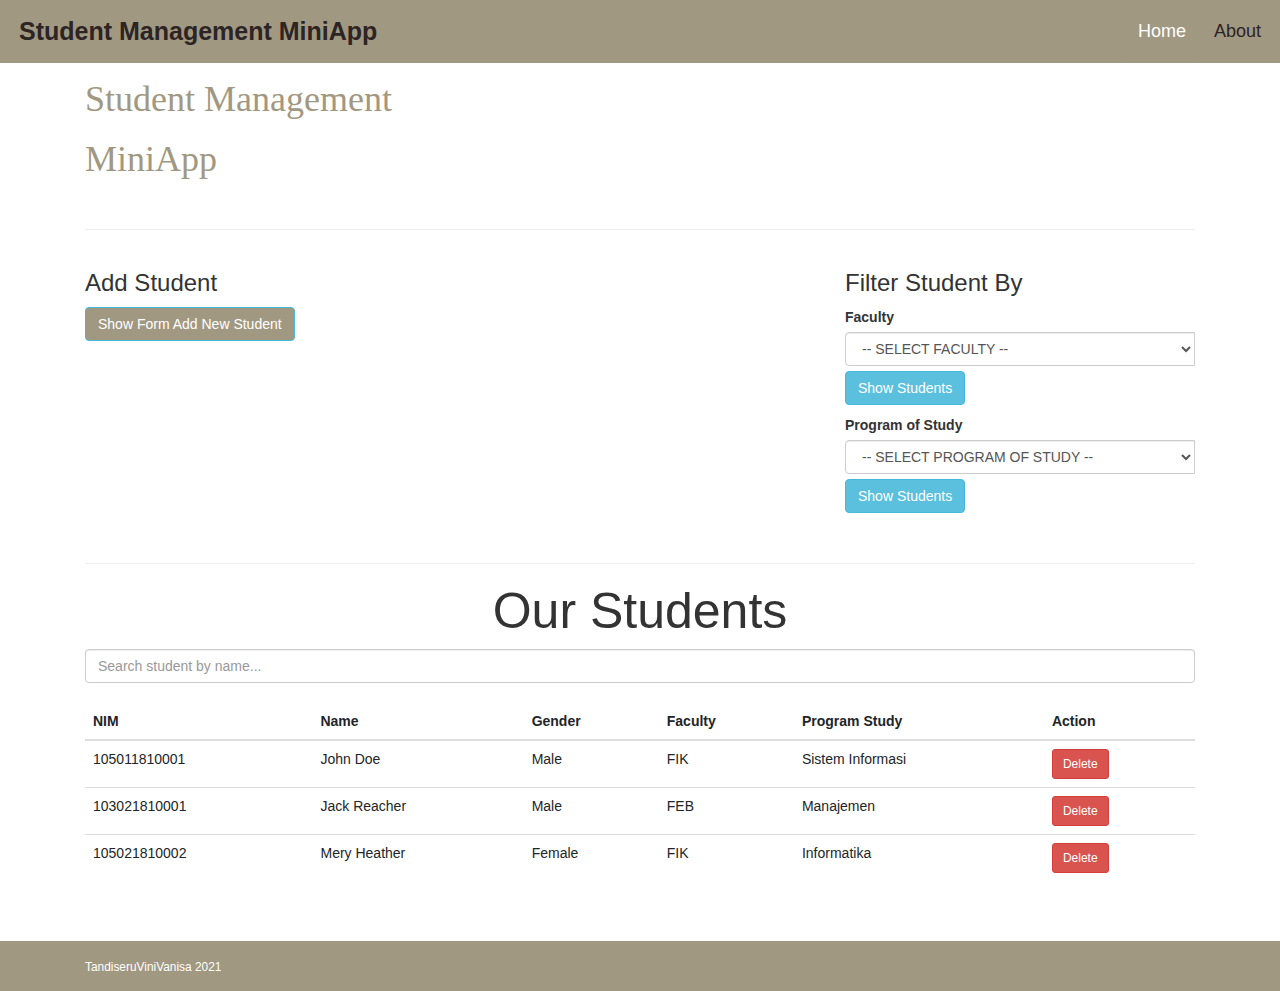
<file: index.html>
<!DOCTYPE html>
<html lang="en">
	<head>
		<meta charset="UTF-8" />
		<meta name="viewport" content="width=device-width, initial-scale=1.0" />

		<link rel="stylesheet" href="https://stackpath.bootstrapcdn.com/bootstrap/4.5.2/css/bootstrap.min.css"/>
		<link rel="stylesheet" href="style.css" />
		<link rel="stylesheet" href="https://maxcdn.bootstrapcdn.com/bootstrap/3.3.6/css/bootstrap.min.css">
		<script src="https://ajax.googleapis.com/ajax/libs/jquery/1.12.2/jquery.min.js"></script>
        <script src="https://maxcdn.bootstrapcdn.com/bootstrap/3.3.6/js/bootstrap.min.js"></script>

		<title>Student Management MiniApp</title>
	</head>
	<body onload="FillStudentList()">
		<header>
			<nav class="header">
				<a id="logo-container" href="index.html" class="logo">Student Management MiniApp</a>
				<div class="header-right">
					<a class="active" href="index.html">Home</a>
					<a class="inactive" href="about.html">About</a>
				</div>
			</nav>
			
		</header>
		<!-- Main Title -->
		<div class="container" style="font-family:verdana;">
			<br><br><br>
			<h1 style="color: #A19882;">Student Management</h1>
			<h1 style="color:  #A19882 ">MiniApp</h1>
			<br><hr>
		</div>
		
		<!-- 2 column of Form -->
		<div class="container">
		<div class="row">
			<!-- Add Student Form Column -->
			<div class="col-sm-7">
				<h3>Add Student</h3>
						<button type="button" class="btn btn-info" data-toggle="collapse" data-target="#demo" id="formbtn"
						style="background-color: #A19882;">Show Form Add New Student</button>
				<div id="demo" class="collapse">
					<form id="form-add-student">
						
		
						<br>
						<div class="form-group">
							<label for="NIM">Student ID (NIM)</label>
							<input type="text" class="form-control" id="NIM">
						</div>
						<div class="form-group">
							<label for="fullName">Full Name</label>
							<input type="text" class="form-control" id="fullName">
						</div>
		
						<div class="form-group">
							<label for="Gender">Gender</label> <br />
							<input type="radio" name="gender" id="Male" value="Male"> Male <br />
							<input type="radio" name="gender" id="Female" value="Female"> Female <br />
						</div>
		
						<label for="sel1">Faculty</label> <br />
						<div class="input-group mb-3">
							<select class="form-control" id="sel1">
								<option value="0" selected>-- SELECT FACULTY --</option>
								<option value="Pascasarjana">Pascasarjana</option>
								<option value="Filsafat">Fakultas Filsafat</option>
								<option value="FKIP">Fakultas Keguruan dan Ilmu Pendidikan</option>
								<option value="FEB">Fakultas Ekonomi dan Bisnis</option>
								<option value="Pertanian">Fakultas Pertanian</option>
								<option value="FIK">Fakultas Ilmu Komputer</option>
								<option value="Keperawatan">Fakultas Keperawatan</option>
								<option value="ASMI">Akademi Sekretari Manajemen Indonesia Klabat</option>
							</select>
						</div>
						<label for="sel2">Program of Study</label> <br />
						<div class="input-group mb-3">
							<select class="form-control" id="sel2">
								<option class="0" value="0" selected>-- SELECT PROGRAM OF STUDY --</option>
								<option class="Pascasarjana" value="Magister Manajemen">Magister Manajemen</option>
								<option class="Pascasarjana" value="Magister Teologi">Magister Teologi</option>
								<option class="Filsafat" value="Ilmu Filsafat">Ilmu Filsafat</option>
								<option class="FKIP" value="Pendidikan Agama">Pendidikan Agama</option>
								<option class="FKIP" value="Pendidikan Bahasa Inggris">Pendidikan Bahasa Inggris</option>
								<option class="FKIP" value="Pendidikan Ekonomi">Pendidikan Ekonomi</option>
								<option class="FKIP" value="Pendidikan Luar Sekolah">Pendidikan Luar Sekolah</option>
								<option class="FEB" value="Akuntansi">Akuntansi</option>
								<option class="FEB" value="Manajemen">Manajemen</option>
								<option class="Pertanian" value="Agroteknologi">Agroteknologi</option>
								<option class="FIK" value="Informatika">Informatika</option>
								<option class="FIK" value="Sistem Informasi">Sistem Informasi</option>
								<option class="Keperawatan" value="Ners">Profesi Ners</option>
								<option class="Keperawatan" value="Keperawatan">Keperawatan</option>
								<option class="ASMI" value="Sekretari (D3)">Sekretari (D3)</option>
							</select>
						</div>
						<br>
						<input type="submit" class="btn btn-primary" value="Add Student" />
		
					</form>
				</div>
			</div>

			<!-- Column Divider -->
			<div class="col-sm-1"></div>
			
			<!-- Filter by faculty or study Form Column -->
			<form class="col-sm-4">
				<h3>Filter Student By</h3>
				<label for="sel3">Faculty</label> <br />
				<div class="input-group mb-3">
					<select class="form-control" id="sel3">
						<option value="0" selected>-- SELECT FACULTY --</option>
						<option value="Pascasarjana">Pascasarjana</option>
						<option value="Filsafat">Fakultas Filsafat</option>
						<option value="FKIP">Fakultas Keguruan dan Ilmu Pendidikan</option>
						<option value="FEB">Fakultas Ekonomi dan Bisnis</option>
						<option value="Pertanian">Fakultas Pertanian</option>
						<option value="FIK">Fakultas Ilmu Komputer</option>
						<option value="Keperawatan">Fakultas Keperawatan</option>
						<option value="ASMI">Akademi Sekretari Manajemen Indonesia Klabat</option>
					</select>
					<button type="button" onclick="FilterFaculty()" class="filterbtn btn btn-info">Show Students</button>
				</div>
				
				<label for="sel4">Program of Study</label> <br />
				<div class="input-group mb-3">
					<select class="form-control" id="sel4">
						<option class="0" value="0" selected>-- SELECT PROGRAM OF STUDY --</option>
						<option class="Pascasarjana" value="Magister Manajemen">Magister Manajemen</option>
						<option class="Pascasarjana" value="Magister Teologi">Magister Teologi</option>
						<option class="Filsafat" value="Ilmu Filsafat">Ilmu Filsafat</option>
						<option class="FKIP" value="Pendidikan Agama">Pendidikan Agama</option>
						<option class="FKIP" value="Pendidikan Bahasa Inggris">Pendidikan Bahasa Inggris</option>
						<option class="FKIP" value="Pendidikan Ekonomi">Pendidikan Ekonomi</option>
						<option class="FKIP" value="Pendidikan Luar Sekolah">Pendidikan Luar Sekolah</option>
						<option class="FEB" value="Akuntansi">Akuntansi</option>
						<option class="FEB" value="Manajemen">Manajemen</option>
						<option class="Pertanian" value="Agroteknologi">Agroteknologi</option>
						<option class="FIK" value="Informatika">Informatika</option>
						<option class="FIK" value="Sistem Informasi">Sistem Informasi</option>
						<option class="Keperawatan" value="Ners">Profesi Ners</option>
						<option class="Keperawatan" value="Keperawatan">Keperawatan</option>
						<option class="ASMI" value="Sekretari (D3)">Sekretari (D3)</option>
					</select>
					<button type="button" onclick="FilterStudy()" class="filterbtn btn btn-info">Show Students</button>
				</div>
			</form>
		</div>
		</div>
		<br>

		<!-- Student List -->
		<div class="container">
			<hr>
			
			<h1 style="text-align: center; font-size: 50px;">Our Students</h1>
			<input type="text" class="form-control" onkeyup="FilterName()" id="nameSearch" placeholder="Search student by name..."><br>
			<table class="table table-hover">
				<thead>
					<tr>
						<th>NIM</th>
						<th>Name</th>
						<th>Gender</th>
						<th>Faculty</th>
						<th>Program Study</th>
						<th>Action</th>
					</tr>
				</thead>

				<tbody id="students">

				</tbody>
			</table>
			
			<div id="main">

				
			</div>
		</div>

		<br><br>
		<footer class="py-4 bg-black footer">
			<div class="container">
				<span class="m-0 text-center text-white small">TandiseruViniVanisa 2021</span>
			</div>
		</footer>

		<script type="text/javascript" src="DefArray.js"></script>
		<script type="text/javascript" src="miniApp.js"></script>
		<script type="text/javascript" src="changebtn.js"></script>
		<script type="text/javascript" src="ComboboFix.js"></script>
	</body>
</html>
</file>
<file: style.css>
.header {
	overflow: hidden;
	background-color: #A19882;
	margin: 0;
	padding: 5px 5px;
	text-decoration: none;
	position: fixed;
	z-index: 1000;
	top: 0;
	width: 100%;
  }
  
  /* Style the header links */
  .header a {
	float: left;
	color: #2D2424;
	text-align: center;
	padding: 14px;
	text-decoration: none;
	font-size: 18px;
	line-height: 25px;
	border-radius: 4px;
	text-decoration: none;
  }
  
  /* Style the logo link (notice that we set the same value of line-height and font-size to prevent the header to increase when the font gets bigger */
  .header a.logo {
	font-size: 25px;
	font-weight: bold;
	text-decoration: none;
  }
  
  /* Change the background color on mouse-over */
  .header a:hover {
	background-color: #A19882;
	color:#A19882;
	text-decoration: none;
  }
  
  /* Style the active/current link*/
  .header a.active {
	background-color: #A19882;
	color: white;
	text-decoration: none;
  }

  .header a.inactive {
	text-decoration: none;
  }
  
  /* Float the link section to the right */
  .header-right {
	float: right;
	text-decoration: none;
  }
  
  .open-button {
	float: left;
	color: black;
	text-align: center;
	padding: 12px;
	text-decoration: none;
	font-size: 18px;
	line-height: 25px;
	border-radius: 4px;
	text-decoration: none;
  }
  
  .card {
	padding: 16px;
	text-align: left;
	background-color: #A19882;
  }

  .filterbtn {
	  text-align: center;
	  background-color: #A19882;
	  padding-left: 10px;
	  padding-right: 10px;
	  margin-top: 5px;
	  
  }

  .bg-black {
	background-color: #A19882 !important;
  }

  .footer {
	  position: relative;
	  width: 100%;
	  bottom: 0;
	  height: 50px;
  }

.push {
    height: 255px; 
}
</file>
